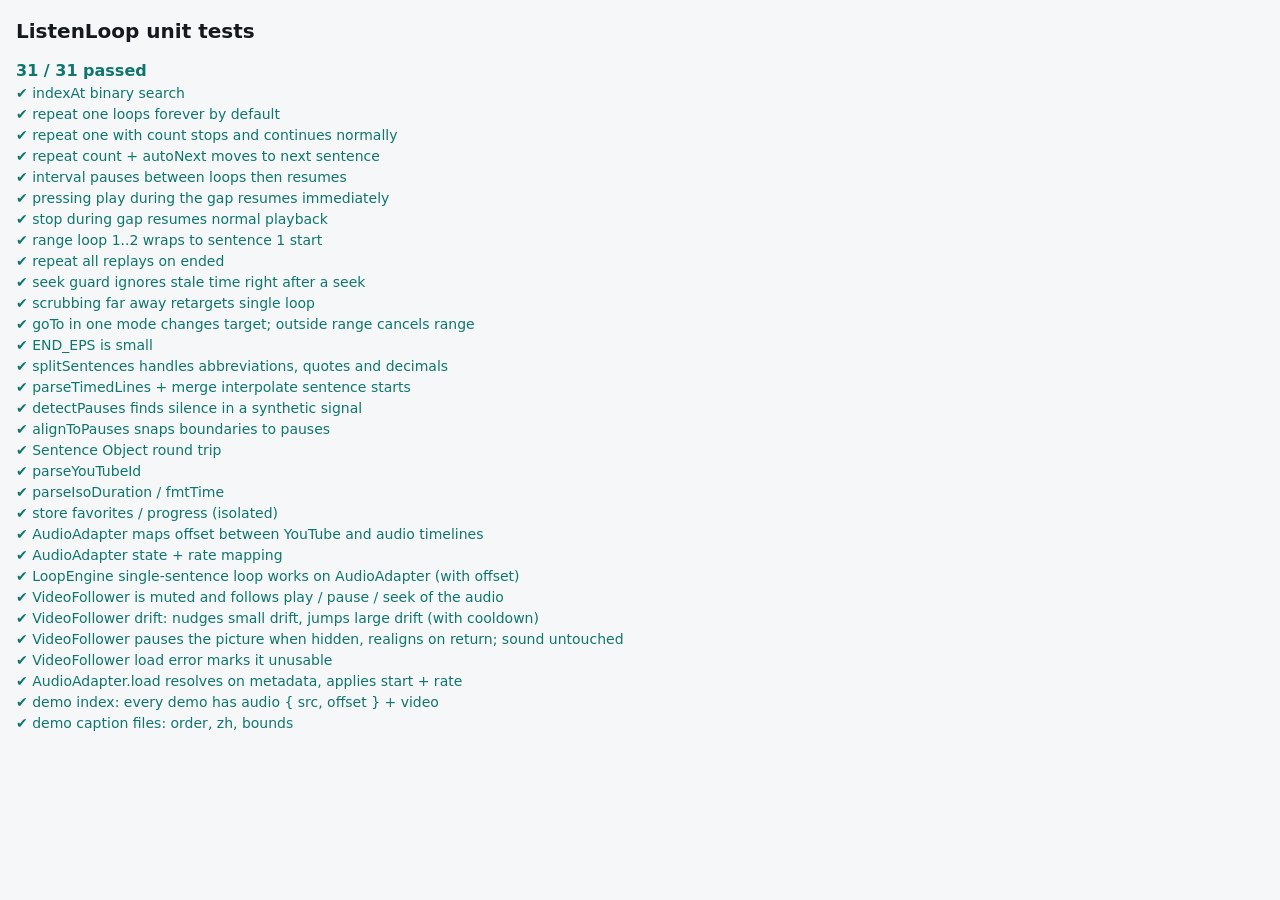
<file: tests.html>
<!doctype html>
<html lang="en">
<head>
<meta charset="utf-8">
<meta name="viewport" content="width=device-width, initial-scale=1">
<title>ListenLoop Tests</title>
<style>
  body { font: 14px/1.5 system-ui, sans-serif; margin: 16px; background: #f6f7f9; color: #15191e; }
  h1 { font-size: 20px; }
  .ok { color: #0f766e; } .fail { color: #c0392b; font-weight: 600; }
  pre { background: #fff; padding: 8px; border-radius: 8px; white-space: pre-wrap; }
  #sum { font-size: 16px; font-weight: 700; }
</style>
</head>
<body>
<h1>ListenLoop unit tests</h1>
<div id="sum">running…</div>
<div id="out"></div>
<script type="module">
import { LoopEngine, END_EPS, SEEK_GUARD_MS } from './js/player/loop-engine.js';
import { indexAt, splitSentences, parseTimedLines, mergeSegmentsToSentences, alignToPauses, detectPauses, toSentenceObjects, fromSentenceObjects } from './js/captions/sync.js';
import { parseYouTubeId, parseIsoDuration, fmtTime } from './js/util.js';
import { store } from './js/store.js';
import { AudioAdapter } from './js/player/audio-adapter.js';
import { STATE } from './js/player/yt-adapter.js';
import { VideoFollower } from './js/player/video-follower.js';

const results = [];
const test = (name, fn) => { try { fn(); results.push([name, true]); } catch (e) { results.push([name, false, e.message]); } };
const eq = (a, b, msg = '') => { const A = JSON.stringify(a), B = JSON.stringify(b); if (A !== B) throw new Error(`${msg} expected ${B} got ${A}`); };
const ok = (c, msg) => { if (!c) throw new Error(msg || 'assertion failed'); };

// ---- fake player + clock ----
function rig(settings = {}) {
  const clock = { now: 0 };
  const p = {
    t: 0, playing: true, seeks: [], plays: 0, pauses: 0,
    getTime() { return this.t; }, seek(s) { this.t = s; this.seeks.push(s); }, play() { this.playing = true; this.plays++; }, pause() { this.playing = false; this.pauses++; },
  };
  const S = { repeatCount: 0, repeatInterval: 0, autoNext: false, ...settings };
  const e = new LoopEngine(p, () => S, () => clock.now);
  e.setSentences([{ start: 0, end: 2 }, { start: 2, end: 5 }, { start: 5, end: 9 }, { start: 9, end: 12 }]);
  /** advance media time by dt seconds (only while playing) and wall clock by dt*1000 ms, ticking every 50 ms */
  const run = (dt) => { for (let x = 0; x < dt; x += 0.05) { clock.now += 50; if (p.playing) p.t += 0.05; e.tick(); } };
  return { p, e, S, clock, run };
}

test('indexAt binary search', () => {
  const s = [{ start: 0 }, { start: 2 }, { start: 5 }];
  eq([indexAt(s, -1), indexAt(s, 0), indexAt(s, 1.9), indexAt(s, 2), indexAt(s, 99)], [-1, 0, 0, 1, 2]);
  eq(indexAt([], 3), -1);
});

test('repeat one loops forever by default', () => {
  const { p, e, run } = rig();
  e.repeatOne(1);
  eq(p.t, 2, 'jumps to start');
  run(3.2); // 2 → 5 then loop
  ok(p.seeks.filter(s => s === 2).length >= 2, 'looped back to sentence start');
  run(9);
  eq(e.mode, 'one'); eq(e.target, 1);
  ok(e.pass >= 3, 'pass count increases');
  ok(p.t >= 2 && p.t < 5, 'stays inside sentence');
});

test('repeat one with count stops and continues normally', () => {
  const { p, e, run } = rig({ repeatCount: 2 });
  e.repeatOne(0);
  run(2.1); // first pass ends → pass 2
  eq(e.pass, 2);
  run(2.2); // second pass ends → done
  eq(e.mode, 'off');
  run(1);
  ok(p.t > 2, 'kept playing into next sentence');
});

test('repeat count + autoNext moves to next sentence', () => {
  const { p, e, run } = rig({ repeatCount: 1, autoNext: true });
  e.repeatOne(0);
  run(2.1);
  eq(e.mode, 'one'); eq(e.target, 1); eq(e.pass, 1);
  ok(Math.abs(p.t - 2) < 0.2, 'at next sentence start');
});

test('interval pauses between loops then resumes', () => {
  const { p, e, run } = rig({ repeatInterval: 1 });
  e.repeatOne(0);
  run(2.0);
  ok(e.waiting, 'waiting during gap'); ok(!p.playing, 'paused during gap');
  eq(p.t, 0, 'already seeked to start');
  run(0.5); ok(e.waiting, 'still waiting at 0.5s');
  run(0.6); ok(!e.waiting && p.playing, 'resumed after 1s');
});

test('pressing play during the gap resumes immediately', () => {
  const { p, e, run } = rig({ repeatInterval: 3 });
  e.repeatOne(0);
  run(2.0);
  ok(e.waiting);
  e.cancelWait(true);
  ok(!e.waiting && p.playing);
});

test('stop during gap resumes normal playback', () => {
  const { p, e, run } = rig({ repeatInterval: 3 });
  e.repeatOne(0); run(2.0);
  e.stop();
  eq(e.mode, 'off'); ok(p.playing, 'playing again');
});

test('range loop 1..2 wraps to sentence 1 start', () => {
  const { p, e, run } = rig();
  e.setRange(2, 1); // reversed order is normalised
  eq(e.range, { a: 1, b: 2 });
  eq(p.t, 2);
  run(7.2); // 2 → 9 then wrap
  ok(p.t >= 2 && p.t < 9, 'inside range');
  ok(p.seeks.filter(s => s === 2).length >= 2, 'wrapped');
});

test('repeat all replays on ended', () => {
  const { p, e } = rig();
  e.setAll();
  p.t = 12;
  ok(e.onEnded(), 'handled');
  eq(p.t, 0);
  e.stop();
  ok(!e.onEnded(), 'off → not handled');
});

test('seek guard ignores stale time right after a seek', () => {
  const { p, e, clock } = rig();
  e.repeatOne(1);
  p.t = 5.5;            // stale value reported right after seek
  clock.now += 100; e.tick();
  eq(p.seeks.length, 1, 'no extra seek while guarded');
  clock.now += SEEK_GUARD_MS; p.t = 2.1; e.tick();
  eq(e.target, 1);
});

test('scrubbing far away retargets single loop', () => {
  const { p, e, clock } = rig();
  e.repeatOne(0);
  clock.now += SEEK_GUARD_MS + 10;
  p.t = 10; e.tick();
  eq(e.target, 3);
});

test('goTo in one mode changes target; outside range cancels range', () => {
  const { e } = rig();
  e.repeatOne(0); e.goTo(2); eq(e.target, 2);
  e.setRange(0, 1); e.goTo(3); eq(e.mode, 'off');
});

test('END_EPS is small', () => ok(END_EPS > 0 && END_EPS < 0.2));

test('splitSentences handles abbreviations, quotes and decimals', () => {
  eq(splitSentences('Hello there. Mr. Smith lives in the U.S. He paid 3.5 dollars! “Really?” she asked. ok'),
    ['Hello there.', 'Mr. Smith lives in the U.S. He paid 3.5 dollars!', '“Really?” she asked. ok']); // no split before lowercase
  eq(splitSentences('One. Two? Three!'), ['One.', 'Two?', 'Three!']);
  eq(splitSentences(''), []);
});

test('parseTimedLines + merge interpolate sentence starts', () => {
  const segs = parseTimedLines('0:00 Hello world. This is\n0:04 a test. Bye\n0:08\nnow.');
  eq(segs.length, 3);
  const out = mergeSegmentsToSentences(segs, 10);
  eq(out.map(s => s.text), ['Hello world.', 'This is a test.', 'Bye now.']);
  ok(out[1].start > 0 && out[1].start < 4, 'interpolated inside first segment');
  ok(out[2].start >= 4 && out[2].start <= 8);
});

test('detectPauses finds silence in a synthetic signal', () => {
  const sr = 8000, s = new Float32Array(sr * 3);
  for (let i = 0; i < s.length; i++) { const t = i / sr; const loud = (t < 1 || t > 1.5); s[i] = loud ? Math.sin(t * 2 * Math.PI * 220) * 0.5 : (Math.random() - 0.5) * 0.001; }
  const { silences } = detectPauses(s, sr);
  ok(silences.some(([a, b]) => Math.abs(a - 1) < 0.05 && Math.abs(b - 1.5) < 0.05), JSON.stringify(silences));
});

test('alignToPauses snaps boundaries to pauses', () => {
  const texts = ['Short one.', 'This is a much longer second sentence here.', 'End.'];
  const sil = [[0, 0.3], [1.2, 1.6], [4.0, 4.5], [5.4, 6]];
  const out = alignToPauses(texts, sil, 6);
  // starts include a 0.12 s lead-in so the first word is not clipped when looping
  eq(out.map(s => [s.start, s.end]), [[0.18, 1.2], [1.48, 4.0], [4.38, 5.4]]);
});

test('Sentence Object round trip', () => {
  const objs = toSentenceObjects([{ start: 1, end: 2, text: 'Hi.', zh: '嗨。' }]);
  eq(Object.keys(objs[0]).sort(), ['confidence', 'end_time', 'language', 'original_text', 'sentence_id', 'source', 'start_time', 'translated_text']);
  const back = fromSentenceObjects(objs);
  eq([back[0].start, back[0].end, back[0].en, back[0].zh, back[0].index], [1, 2, 'Hi.', '嗨。', 0]);
});

test('parseYouTubeId', () => {
  eq(parseYouTubeId('https://www.youtube.com/watch?v=gBYnewP1MmY&t=10'), 'gBYnewP1MmY');
  eq(parseYouTubeId('youtu.be/gBYnewP1MmY'), 'gBYnewP1MmY');
  eq(parseYouTubeId('https://youtube.com/shorts/gBYnewP1MmY'), 'gBYnewP1MmY');
  eq(parseYouTubeId('gBYnewP1MmY'), 'gBYnewP1MmY');
  eq(parseYouTubeId('pie in the sky'), null);
});

test('parseIsoDuration / fmtTime', () => {
  eq(parseIsoDuration('PT1H2M3S'), 3723); eq(parseIsoDuration('PT45S'), 45); eq(parseIsoDuration('bad'), 0);
  eq([fmtTime(75.3), fmtTime(3725)], ['1:15', '1:02:05']);
});

test('store favorites / progress (isolated)', () => {
  const backup = localStorage.getItem('listenloop:v1');
  try {
    store._reset();
    store.addFavorite({ id: 'abcdefghijk', title: 'T' });
    ok(store.isFavorite('abcdefghijk'));
    eq(store.toggleFavorite({ id: 'abcdefghijk' }), false);
    store.saveProgress({ id: 'abcdefghijk', time: 12, addListened: 5 });
    store.saveProgress({ id: 'abcdefghijk', time: 20, addListened: 5 });
    eq(store.getProgress('abcdefghijk').listenedSec, 10);
    eq(store.getProgress('abcdefghijk').time, 20);
    store.setSetting('rate', 1.25); eq(store.settings.rate, 1.25);
    let threw = false; try { store.setSetting('nope', 1); } catch { threw = true; } ok(threw, 'unknown setting rejected');
  } finally {
    if (backup === null) localStorage.removeItem('listenloop:v1'); else localStorage.setItem('listenloop:v1', backup);
    store._reload();
  }
});

// ---- AudioAdapter with a fake media element ----
function fakeMedia() {
  const el = new EventTarget();
  Object.assign(el, {
    currentTime: 0, duration: 60, playbackRate: 1, paused: true, ended: false, readyState: 0, src: '',
    play() { this.paused = false; this.dispatchEvent(new Event('playing')); return Promise.resolve(); },
    pause() { this.paused = true; this.dispatchEvent(new Event('pause')); },
    load() { this.readyState = 1; queueMicrotask(() => this.dispatchEvent(new Event('loadedmetadata'))); },
    removeAttribute() { this.src = ''; },
  });
  el.addEventListener('ratechange', () => {});
  return el;
}

test('AudioAdapter maps offset between YouTube and audio timelines', () => {
  const el = fakeMedia();
  const a = new AudioAdapter(el);
  a.offset = 1.5;                       // YouTube time = audio time + 1.5
  el.currentTime = 10;
  eq(a.getTime(), 11.5, 'getTime adds offset');
  a.seek(20); eq(el.currentTime, 18.5, 'seek subtracts offset');
  a.seek(0.5); eq(el.currentTime, 0, 'never seeks below 0');
  a.seek(999); ok(el.currentTime < 60, 'clamped to duration');
  eq(a.getDuration(), 61.5);
});

test('AudioAdapter state + rate mapping', () => {
  const el = fakeMedia();
  const a = new AudioAdapter(el);
  const states = [];
  a.on('state', s => states.push(s));
  a.play(); ok(a.isPlaying(), 'playing');
  el.dispatchEvent(new Event('waiting')); ok(a.isPlaying(), 'buffering counts as playing');
  a.pause(); ok(!a.isPlaying(), 'paused');
  el.ended = true; el.dispatchEvent(new Event('ended'));
  eq(states, [STATE.PLAYING, STATE.BUFFERING, STATE.PAUSED, STATE.ENDED]);
  a.setRate(3); eq(el.playbackRate, 2, 'rate clamped to 2');
  a.setRate(0.75); eq(a.getRate(), 0.75);
});

test('LoopEngine single-sentence loop works on AudioAdapter (with offset)', () => {
  const el = fakeMedia();
  const a = new AudioAdapter(el);
  a.offset = 0.4;
  const clock = { now: 0 };
  const e = new LoopEngine(a, () => ({ repeatCount: 0, repeatInterval: 0 }), () => clock.now);
  e.setSentences([{ start: 0, end: 2 }, { start: 2, end: 5 }, { start: 5, end: 9 }]);
  e.repeatOne(1);
  ok(Math.abs(el.currentTime - 1.6) < 1e-9, 'jumped to sentence start in audio time');
  let loops = 0;
  for (let x = 0; x < 8; x += 0.05) {
    clock.now += 50;
    if (!el.paused) el.currentTime += 0.05;
    const before = el.currentTime; e.tick(); if (el.currentTime < before - 1) loops++;
  }
  ok(loops >= 2, 'looped back at least twice, got ' + loops);
  ok(a.getTime() >= 2 && a.getTime() < 5.1, 'stays inside sentence');
});

// ---- VideoFollower: muted picture slaved to the audio clock ----
function followerRig() {
  const audio = fakeMedia(), video = fakeMedia();
  video.readyState = 1; video.seeking = false; video.muted = false;
  video.setAttribute = () => {};
  const doc = new EventTarget(); doc.hidden = false;
  const clock = { now: 0 };
  const f = new VideoFollower(video, audio, { now: () => clock.now, doc });
  f.src = 'v.mp4';
  return { audio, video, doc, clock, f };
}

test('VideoFollower is muted and follows play / pause / seek of the audio', () => {
  const { audio, video, f } = followerRig();
  ok(video.muted, 'video muted');
  f.setActive(true);
  audio.currentTime = 12; audio.play();
  ok(!video.paused, 'video plays with audio');
  eq(video.currentTime, 12, 'video jumped to audio time');
  audio.pause();
  ok(video.paused, 'video pauses with audio');
  audio.currentTime = 30; audio.dispatchEvent(new Event('seeked'));
  eq(video.currentTime, 30, 'follows seeks');
});

test('VideoFollower drift: nudges small drift, jumps large drift (with cooldown)', () => {
  const { audio, video, clock, f } = followerRig();
  f.setActive(true);
  audio.currentTime = 10; audio.play();
  clock.now = 5000;
  video.currentTime = 10.15; f.sync();
  ok(video.playbackRate < 1 && video.currentTime === 10.15, 'ahead by 0.15 s → slowed, not jumped');
  video.currentTime = 9.85; f.sync();
  ok(video.playbackRate > 1, 'behind by 0.15 s → sped up');
  video.currentTime = 10.02; f.sync();
  eq(video.playbackRate, 1, 'in sync → normal speed');
  video.currentTime = 8; f.sync();
  eq(video.currentTime, 10, 'behind by 2 s → jumped');
  clock.now += 200; video.currentTime = 8; f.sync();
  eq(video.currentTime, 8, 'no second jump during cooldown (still buffering)');
  clock.now += 1200; f.sync();
  eq(video.currentTime, 10, 'jumps again after cooldown');
  audio.setRate = null; audio.playbackRate = 1.5; video.currentTime = 10; f.sync();
  eq(video.playbackRate, 1.5, 'copies audio speed');
});

test('VideoFollower pauses the picture when hidden, realigns on return; sound untouched', () => {
  const { audio, video, doc, f } = followerRig();
  f.setActive(true);
  audio.currentTime = 5; audio.play();
  doc.hidden = true; doc.dispatchEvent(new Event('visibilitychange'));
  ok(video.paused, 'picture paused while hidden');
  ok(!audio.paused, 'audio keeps playing');
  audio.currentTime = 40; f.sync();
  ok(video.paused, 'tick while hidden does not restart the picture');
  doc.hidden = false; doc.dispatchEvent(new Event('visibilitychange'));
  ok(!video.paused, 'picture resumes');
  eq(video.currentTime, 40, 'picture caught up with the sound');
  f.setActive(false);
  ok(video.paused && !audio.paused, 'inactive (cover view / other page) pauses only the picture');
});

test('VideoFollower load error marks it unusable', () => {
  const { video, f } = followerRig();
  let failed = 0; f.on('fail', () => failed++);
  video.dispatchEvent(new Event('error'));
  ok(f.failed && !f.usable && failed === 1, 'failed → unusable');
  f.load('other.mp4');
  ok(!f.failed, 'new source resets failure');
});

// async checks
(async () => {
  try {
    const el = fakeMedia();
    const a = new AudioAdapter(el);
    let ready = 0; a.on('ready', () => ready++);
    await a.load({ src: 'x.mp4', offset: 0 }, { start: 12, rate: 1.25 });
    ok(a.isReady && ready === 1, 'ready after metadata');
    eq(el.currentTime, 12, 'starts at requested time'); eq(el.playbackRate, 1.25, 'rate applied');
    results.push(['AudioAdapter.load resolves on metadata, applies start + rate', true]);
  } catch (e) { results.push(['AudioAdapter.load resolves on metadata, applies start + rate', false, e.message]); }
  try {
    const idx = await (await fetch('data/demo/index.json')).json();
    for (const it of idx.items) {
      ok(it.audio && /^https:\/\//.test(it.audio.src) && Number.isFinite(it.audio.offset), it.id + ' audio field');
      ok(/^https:\/\/.+\.mp4/.test(it.video || ''), it.id + ' video field');
    }
    results.push(['demo index: every demo has audio { src, offset } + video', true]);
  } catch (e) { results.push(['demo index: every demo has audio { src, offset } + video', false, e.message]); }
  try {
    const idx = await (await fetch('data/demo/index.json')).json();
    for (const it of idx.items) {
      const d = await (await fetch(it.captions)).json();
      const s = d.sentences;
      ok(s.length > 0, it.id + ' empty');
      s.forEach((x, i) => {
        ok(x.end_time > x.start_time, `${it.id} #${i + 1} end>start`);
        ok(x.translated_text, `${it.id} #${i + 1} missing zh`);
        if (i) ok(x.start_time >= s[i - 1].start_time, `${it.id} #${i + 1} order`);
        ok(x.end_time <= it.duration + 1, `${it.id} #${i + 1} beyond duration`);
      });
    }
    results.push(['demo caption files: order, zh, bounds', true]);
  } catch (e) { results.push(['demo caption files: order, zh, bounds', false, e.message]); }
  const pass = results.filter(r => r[1]).length;
  document.getElementById('sum').innerHTML = `<span class="${pass === results.length ? 'ok' : 'fail'}">${pass} / ${results.length} passed</span>`;
  document.getElementById('out').innerHTML = results.map(([n, good, err]) => `<div class="${good ? 'ok' : 'fail'}">${good ? '✔' : '✘'} ${n}${err ? `<pre>${err}</pre>` : ''}</div>`).join('');
  window.__TEST_RESULTS = { pass, total: results.length, failed: results.filter(r => !r[1]) };
})();
</script>
</body>
</html>
</file>
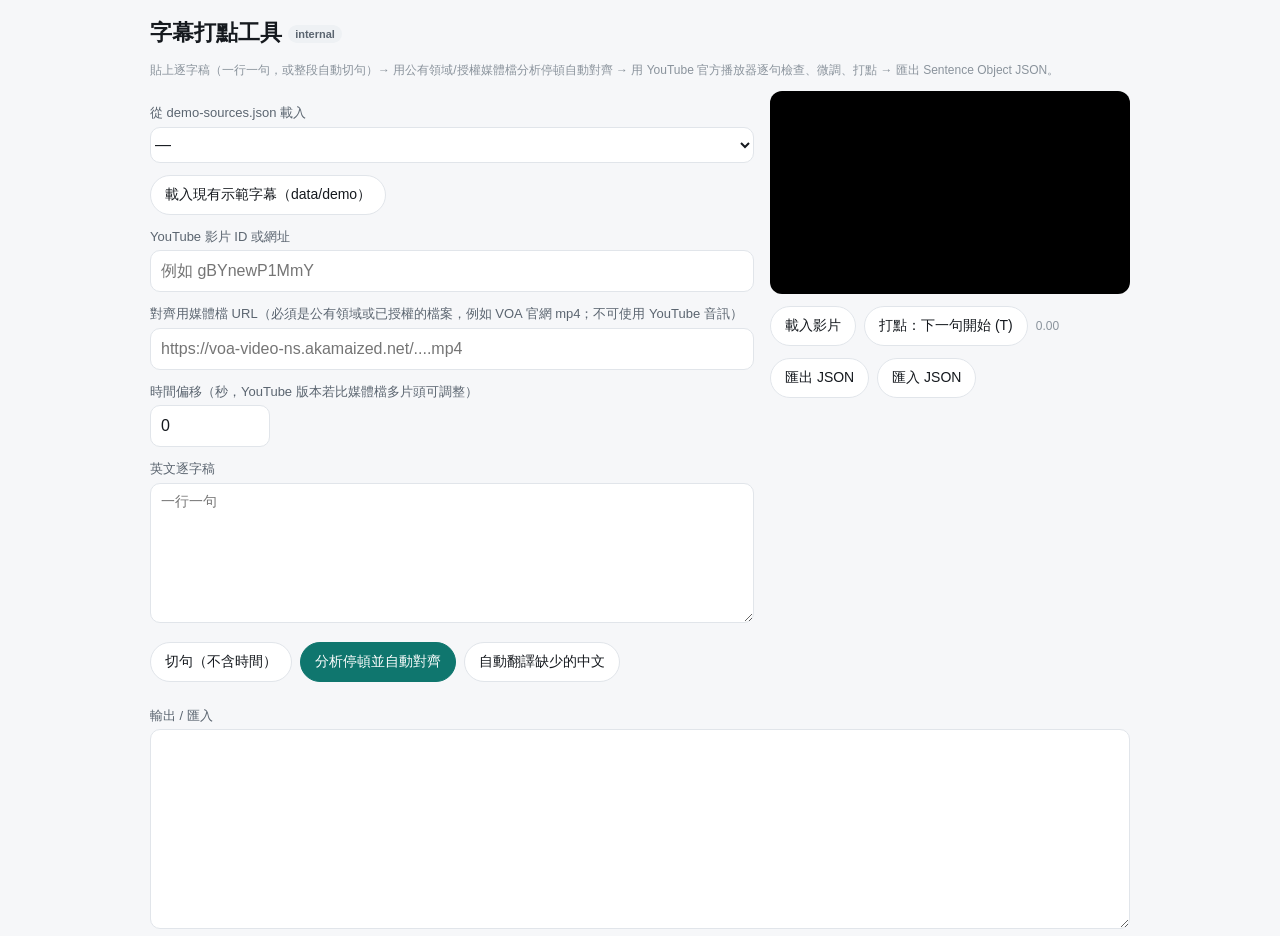
<file: tools/caption-timer.html>
<!doctype html>
<html lang="zh-Hant">
<head>
<meta charset="utf-8">
<meta name="viewport" content="width=device-width, initial-scale=1">
<title>Caption Timer</title>
<link rel="stylesheet" href="../css/app.css">
<style>
  body { padding: 16px; }
  #app { max-width: 980px; }
  h1 { font-size: 22px; margin: 0 0 4px; }
  textarea, input[type=text], input[type=number] { width: 100%; border: 1px solid var(--line); border-radius: 10px; background: var(--surface); padding: 8px 10px; }
  textarea { min-height: 140px; font: 14px/1.45 ui-monospace, Consolas, monospace; }
  label.blk { display: block; font-size: 13px; color: var(--text-2); margin: 12px 0 4px; }
  .bar { display: flex; flex-wrap: wrap; gap: 8px; margin: 12px 0; align-items: center; }
  .grid { display: grid; grid-template-columns: minmax(0, 1fr) 360px; gap: 16px; align-items: start; }
  @media (max-width: 860px) { .grid { grid-template-columns: 1fr; } }
  .yt { position: sticky; top: 8px; }
  .yt .frame { aspect-ratio: 16/9; background: #000; border-radius: 12px; overflow: hidden; }
  .yt .frame iframe, .yt .frame > div { width: 100%; height: 100%; }
  table { width: 100%; border-collapse: collapse; font-size: 13px; }
  td { border-top: 1px solid var(--line); padding: 6px 4px; vertical-align: top; }
  td.n { color: var(--text-3); width: 28px; }
  td.tm { width: 150px; white-space: nowrap; }
  td.tm input { width: 64px; padding: 4px; font-variant-numeric: tabular-nums; }
  tr.cur { background: var(--hl); }
  td .en { font-size: 14px; }
  td input.zh { margin-top: 4px; padding: 4px 8px; }
  .log { font: 12px/1.4 ui-monospace, Consolas, monospace; color: var(--text-2); white-space: pre-wrap; }
  .sm { min-height: 30px; padding: 0 8px; font-size: 12px; }
</style>
</head>
<body>
<div id="app">
  <h1>字幕打點工具 <span class="badge gray">internal</span></h1>
  <p class="tiny">貼上逐字稿（一行一句，或整段自動切句）→ 用公有領域/授權媒體檔分析停頓自動對齊 → 用 YouTube 官方播放器逐句檢查、微調、打點 → 匯出 Sentence Object JSON。</p>

  <div class="grid">
    <div>
      <label class="blk">從 demo-sources.json 載入</label>
      <select id="srcSel" style="width:100%;min-height:36px;border:1px solid var(--line);border-radius:10px;background:var(--surface)"><option value="">—</option></select>
      <div class="bar"><button class="btn" id="loadDemo">載入現有示範字幕（data/demo）</button></div>
      <label class="blk">YouTube 影片 ID 或網址</label>
      <input type="text" id="vid" placeholder="例如 gBYnewP1MmY">
      <label class="blk">對齊用媒體檔 URL（必須是公有領域或已授權的檔案，例如 VOA 官網 mp4；不可使用 YouTube 音訊）</label>
      <input type="text" id="media" placeholder="https://voa-video-ns.akamaized.net/....mp4">
      <label class="blk">時間偏移（秒，YouTube 版本若比媒體檔多片頭可調整）</label>
      <input type="number" id="offset" value="0" step="0.05" style="width:120px">
      <label class="blk">英文逐字稿</label>
      <textarea id="text" placeholder="一行一句"></textarea>
      <div class="bar">
        <button class="btn" id="split">切句（不含時間）</button>
        <button class="btn primary" id="align">分析停頓並自動對齊</button>
        <button class="btn" id="tr">自動翻譯缺少的中文</button>
        <span class="tiny" id="status"></span>
      </div>
    </div>
    <div class="yt">
      <div class="frame"><div id="yt"></div></div>
      <div class="bar">
        <button class="btn" id="load">載入影片</button>
        <button class="btn" id="tap" title="播放中按 T 或此按鈕：標記下一句開始">打點：下一句開始 (T)</button>
        <span class="tiny" id="clock">0.00</span>
      </div>
      <div class="bar">
        <button class="btn" id="export">匯出 JSON</button>
        <button class="btn" id="import">匯入 JSON</button>
      </div>
      <div class="log" id="log"></div>
    </div>
  </div>
  <table id="rows"></table>
  <label class="blk">輸出 / 匯入</label>
  <textarea id="out" style="min-height:200px"></textarea>
</div>

<script type="module">
import { splitSentences, detectPauses, alignToPauses, toSentenceObjects, fromSentenceObjects } from '../js/captions/sync.js';
import { parseYouTubeId, esc } from '../js/util.js';
import { translateTexts } from '../js/translate/index.js';

const $ = (id) => document.getElementById(id);
let rows = [];          // [{start,end,text,zh}]
let player = null, cur = -1, tapIdx = 0, loopRow = -1;
const log = (m) => { $('log').textContent = m + '\n' + $('log').textContent; };
const status = (m) => { $('status').textContent = m; };

let sources = [];
fetch('demo-sources.json').then(r => r.json()).then(d => {
  sources = d.items || [];
  $('srcSel').innerHTML += sources.map((s, i) => `<option value="${i}">${esc(s.title)}</option>`).join('');
}).catch(() => {});
$('srcSel').onchange = () => {
  const s = sources[+$('srcSel').value]; if (!s) return;
  $('vid').value = s.id; $('media').value = s.media; $('text').value = s.texts.join('\n');
};
$('loadDemo').onclick = async () => {
  const id = parseYouTubeId($('vid').value);
  if (!id) return status('先選擇或輸入影片 ID');
  try {
    const d = await (await fetch(`../data/demo/${id}.json`)).json();
    $('out').value = JSON.stringify(d, null, 2);
    $('import').click();
  } catch { status('data/demo 沒有這部影片的字幕'); }
};

function textsFromInput() {
  const raw = $('text').value.trim();
  const lines = raw.split(/\r?\n/).map(l => l.trim()).filter(Boolean);
  return lines.length > 1 ? lines : splitSentences(raw);
}

$('split').onclick = () => {
  const texts = textsFromInput();
  rows = texts.map((text, i) => ({ text, zh: rows[i]?.text === text ? rows[i].zh : '', start: rows[i]?.start ?? 0, end: rows[i]?.end ?? 0 }));
  render();
};

$('align').onclick = async () => {
  const texts = textsFromInput();
  const url = $('media').value.trim();
  if (!url) return status('請填媒體檔 URL');
  status('下載並解碼音訊…');
  try {
    const buf = await (await fetch(url)).arrayBuffer();
    const ctx = new OfflineAudioContext(1, 16000, 16000);
    const audio = await ctx.decodeAudioData(buf);
    const { duration, silences } = detectPauses(audio.getChannelData(0), audio.sampleRate);
    log(`duration ${duration.toFixed(2)}s, ${silences.length} pauses`);
    const off = +$('offset').value || 0;
    const aligned = alignToPauses(texts, silences, duration).map(s => ({ ...s, start: +(s.start + off).toFixed(2), end: +(s.end + off).toFixed(2) }));
    rows = aligned.map((s, i) => ({ ...s, zh: rows.find(r => r.text === s.text)?.zh || '' }));
    render();
    status(`已對齊 ${rows.length} 句（估計值，請逐句檢查）`);
  } catch (e) {
    status('失敗：' + e.message + '（可能是 CORS；可改在媒體網站的頁面執行，或手動打點）');
  }
};

$('tr').onclick = async () => {
  const todo = rows.filter(r => !r.zh);
  if (!todo.length) return status('沒有缺少中文的句子');
  status('翻譯中…');
  try {
    const out = await translateTexts(todo.map(r => r.text));
    todo.forEach((r, i) => { r.zh = out[i]; });
    render(); status(`已翻譯 ${todo.length} 句`);
  } catch (e) { status(e.code === 'pending' ? '翻譯服務待設定（到 App 設定填 Key）' : '翻譯失敗：' + e.message); }
};

function render() {
  $('rows').innerHTML = rows.map((r, i) => `<tr data-i="${i}" class="${i === cur ? 'cur' : ''}">
    <td class="n">${i + 1}</td>
    <td class="tm">
      <input type="number" step="0.05" data-f="start" value="${r.start}"> →
      <input type="number" step="0.05" data-f="end" value="${r.end}"><br>
      <button class="btn sm" data-a="play">▶</button>
      <button class="btn sm" data-a="loop">⟲</button>
      <button class="btn sm" data-a="minus">−.1</button>
      <button class="btn sm" data-a="plus">+.1</button>
    </td>
    <td><div class="en">${esc(r.text)}</div><input type="text" class="zh" data-f="zh" value="${esc(r.zh)}" placeholder="中文"></td>
  </tr>`).join('');
}

$('rows').addEventListener('change', (e) => {
  const tr = e.target.closest('tr'); if (!tr) return;
  const r = rows[+tr.dataset.i]; const f = e.target.dataset.f;
  r[f] = f === 'zh' ? e.target.value : +e.target.value;
  if (f === 'start' && +tr.dataset.i > 0) rows[+tr.dataset.i - 1].end = r.start;
});
$('rows').addEventListener('click', (e) => {
  const b = e.target.closest('[data-a]'); if (!b) return;
  const i = +b.closest('tr').dataset.i, r = rows[i];
  if (b.dataset.a === 'play') { loopRow = -1; playFrom(r.start); }
  if (b.dataset.a === 'loop') { loopRow = loopRow === i ? -1 : i; playFrom(r.start); }
  if (b.dataset.a === 'minus' || b.dataset.a === 'plus') {
    const d = b.dataset.a === 'plus' ? 0.1 : -0.1;
    r.start = +(r.start + d).toFixed(2); if (i > 0) rows[i - 1].end = r.start;
    render(); playFrom(r.start);
  }
});

function playFrom(t) { if (!player) return status('先載入影片'); player.seekTo(t, true); player.playVideo(); }

$('load').onclick = () => {
  const id = parseYouTubeId($('vid').value);
  if (!id) return status('影片 ID 無效');
  if (player) { player.loadVideoById(id); return; }
  const s = document.createElement('script'); s.src = 'https://www.youtube.com/iframe_api';
  window.onYouTubeIframeAPIReady = () => {
    player = new YT.Player('yt', { videoId: id, playerVars: { playsinline: 1, rel: 0, origin: location.origin } });
    setInterval(tick, 50);
  };
  document.head.appendChild(s);
};

function tick() {
  if (!player?.getCurrentTime) return;
  const t = player.getCurrentTime();
  $('clock').textContent = t.toFixed(2) + 's';
  if (loopRow >= 0 && rows[loopRow] && t >= rows[loopRow].end - 0.05) player.seekTo(rows[loopRow].start, true);
  let i = -1; rows.forEach((r, k) => { if (r.start <= t) i = k; });
  if (i !== cur) { cur = i; document.querySelectorAll('#rows tr').forEach(tr => tr.classList.toggle('cur', +tr.dataset.i === cur)); }
}

function tap() {
  if (!player) return;
  const t = +player.getCurrentTime().toFixed(2);
  if (tapIdx >= rows.length) tapIdx = 0;
  rows[tapIdx].start = t; if (tapIdx > 0) rows[tapIdx - 1].end = t;
  if (tapIdx === rows.length - 1) rows[tapIdx].end = Math.max(rows[tapIdx].end, t + 2);
  status(`第 ${tapIdx + 1} 句開始 = ${t}`); tapIdx++; render();
}
$('tap').onclick = tap;
document.addEventListener('keydown', (e) => { if (e.key === 't' && !e.target.closest('input,textarea')) tap(); });

$('export').onclick = () => {
  const id = parseYouTubeId($('vid').value) || '';
  const data = { content_id: id, language: 'en', source: 'transcript', timing: 'reviewed', sentences: toSentenceObjects(rows, { source: 'transcript' }) };
  $('out').value = JSON.stringify(data, null, 2);
  $('out').select();
};
$('import').onclick = () => {
  try {
    const d = JSON.parse($('out').value);
    if (d.content_id) $('vid').value = d.content_id;
    rows = fromSentenceObjects(d.sentences).map(s => ({ start: s.start, end: s.end, text: s.en, zh: s.zh }));
    $('text').value = rows.map(r => r.text).join('\n');
    render(); status(`已匯入 ${rows.length} 句`);
  } catch (e) { status('JSON 格式錯誤：' + e.message); }
};
</script>
</body>
</html>
</file>
<file: css/app.css>
/* ListenLoop — mobile-first styles */
:root {
  --bg: #f6f7f9;
  --surface: #ffffff;
  --surface-2: #eef1f4;
  --text: #15191e;
  --text-2: #5b6570;
  --text-3: #8a939c;
  --line: #e1e5ea;
  --accent: #0f766e;
  --accent-ink: #ffffff;
  --accent-soft: #d7efec;
  --hl: #fff4c2;            /* current sentence highlight */
  --hl-line: #e0a800;
  --cap-en: var(--text);
  --cap-zh: var(--text-2);
  --danger: #c0392b;
  --warn-bg: #fff6e0;
  --warn-ink: #7a5200;
  --radius: 14px;
  --font-scale: 1;
  --tabbar-h: 60px;
  --safe-b: env(safe-area-inset-bottom, 0px);
  --app-w: 720px;
  color-scheme: light;
}
@media (prefers-color-scheme: dark) {
  :root:not([data-theme="light"]) {
    --bg: #0e1114; --surface: #171b20; --surface-2: #21262d; --text: #e9edf1; --text-2: #a3adb8;
    --text-3: #77818c; --line: #2a3038; --accent: #2dd4bf; --accent-ink: #062a26; --accent-soft: #133b37;
    --hl: #3a3215; --hl-line: #f5c84c; --warn-bg: #3a2e10; --warn-ink: #f5d48a; color-scheme: dark;
  }
}
:root[data-theme="dark"] {
  --bg: #0e1114; --surface: #171b20; --surface-2: #21262d; --text: #e9edf1; --text-2: #a3adb8;
  --text-3: #77818c; --line: #2a3038; --accent: #2dd4bf; --accent-ink: #062a26; --accent-soft: #133b37;
  --hl: #3a3215; --hl-line: #f5c84c; --warn-bg: #3a2e10; --warn-ink: #f5d48a; color-scheme: dark;
}

* { box-sizing: border-box; }
html, body { margin: 0; height: 100%; }
body {
  background: var(--bg); color: var(--text);
  font: 16px/1.5 -apple-system, BlinkMacSystemFont, "Segoe UI", "PingFang TC", "Noto Sans TC", "Microsoft JhengHei", sans-serif;
  -webkit-text-size-adjust: 100%;
  -webkit-tap-highlight-color: transparent;
}
button, input, select { font: inherit; color: inherit; }
button { cursor: pointer; }
a { color: var(--accent); }
img { display: block; max-width: 100%; }
[hidden] { display: none !important; }
.sr-only { position: absolute; width: 1px; height: 1px; overflow: hidden; clip: rect(0 0 0 0); white-space: nowrap; }

#app { max-width: var(--app-w); margin: 0 auto; min-height: 100%; position: relative; }
#view { padding: 0 16px calc(var(--safe-b) + 96px); outline: none; }

/* ---------- Common ---------- */
.page-head { display: flex; align-items: center; justify-content: space-between; gap: 12px; padding: 18px 0 10px; }
.page-head h1 { font-size: 24px; margin: 0; letter-spacing: -.01em; flex: 1; }
.page-head .back { margin-left: -10px; }
.head-actions { display: flex; align-items: center; gap: 2px; margin-right: -8px; }
.brand { display: flex; align-items: center; gap: 10px; }
.brand svg { width: 32px; height: 32px; }
.brand b { font-size: 22px; letter-spacing: -.02em; }
h2.section { font-size: 17px; margin: 22px 0 10px; display: flex; align-items: baseline; justify-content: space-between; }
h2.section small { font-size: 13px; font-weight: 400; color: var(--text-3); }
.muted { color: var(--text-2); }
.tiny { font-size: 12px; color: var(--text-3); }

.btn {
  display: inline-flex; align-items: center; justify-content: center; gap: 6px;
  min-height: 40px; padding: 0 14px; border-radius: 999px; border: 1px solid var(--line);
  background: var(--surface); color: var(--text); font-size: 14px; white-space: nowrap;
}
.btn.primary { background: var(--accent); border-color: var(--accent); color: var(--accent-ink); }
.btn.ghost { background: transparent; }
.btn.danger { color: var(--danger); }
.btn:disabled { opacity: .45; cursor: not-allowed; }
.btn svg { width: 18px; height: 18px; }
.icon-btn {
  width: 44px; height: 44px; border-radius: 50%; border: 0; background: transparent;
  display: inline-flex; align-items: center; justify-content: center; color: var(--text);
}
.icon-btn svg { width: 24px; height: 24px; }
.icon-btn.on { color: var(--accent); }
.icon-btn:disabled { opacity: .35; }

.chip {
  display: inline-flex; align-items: center; height: 32px; padding: 0 12px; border-radius: 999px;
  border: 1px solid var(--line); background: var(--surface); font-size: 13px; color: var(--text-2); white-space: nowrap;
}
.chip.on { background: var(--accent); border-color: var(--accent); color: var(--accent-ink); }
.chips { display: flex; gap: 8px; overflow-x: auto; padding: 2px 0 4px; scrollbar-width: none; }
.chips::-webkit-scrollbar { display: none; }

.notice {
  border-radius: 12px; padding: 12px 14px; font-size: 14px; background: var(--warn-bg); color: var(--warn-ink);
  display: flex; gap: 10px; align-items: flex-start;
}
.notice.info { background: var(--accent-soft); color: var(--text); }
.notice svg { flex: none; width: 20px; height: 20px; margin-top: 1px; }
.empty { text-align: center; padding: 40px 16px; color: var(--text-2); }
.empty svg { width: 48px; height: 48px; opacity: .4; margin: 0 auto 8px; }

/* ---------- Search ---------- */
.search {
  display: flex; align-items: center; gap: 8px; background: var(--surface); border: 1px solid var(--line);
  border-radius: 999px; padding: 0 6px 0 14px; height: 46px;
}
.search svg { width: 20px; height: 20px; color: var(--text-3); flex: none; }
.search input { flex: 1; min-width: 0; border: 0; background: transparent; outline: none; font-size: 16px; }
.search .icon-btn { width: 36px; height: 36px; }
.search-tabs { margin: 10px 0 4px; }

/* ---------- Lists / cards ---------- */
.rail { display: flex; gap: 12px; overflow-x: auto; padding: 2px 0 6px; scroll-snap-type: x mandatory; scrollbar-width: none; }
.rail::-webkit-scrollbar { display: none; }
.rail > * { scroll-snap-align: start; }
.card-v { width: 220px; flex: none; text-decoration: none; color: inherit; }
.thumb { position: relative; border-radius: 12px; overflow: hidden; background: var(--surface-2); aspect-ratio: 16 / 9; }
.thumb img { width: 100%; height: 100%; object-fit: cover; }
.thumb .dur {
  position: absolute; right: 6px; bottom: 6px; background: rgba(0,0,0,.78); color: #fff;
  font-size: 11px; padding: 1px 5px; border-radius: 4px; font-variant-numeric: tabular-nums;
}
.thumb .bar { position: absolute; left: 0; right: 0; bottom: 0; height: 3px; background: rgba(255,255,255,.35); }
.thumb .bar i { display: block; height: 100%; background: var(--accent); }
.card-v .t { font-size: 14px; font-weight: 600; margin-top: 8px; line-height: 1.35; display: -webkit-box; -webkit-line-clamp: 2; -webkit-box-orient: vertical; overflow: hidden; }
.card-v .m { font-size: 12px; color: var(--text-3); margin-top: 2px; }

.list { display: flex; flex-direction: column; gap: 14px; }
.row { display: flex; gap: 12px; align-items: flex-start; color: inherit; text-decoration: none; }
.row .thumb { width: 168px; flex: none; }
.row .body { flex: 1; min-width: 0; }
.row .t { font-size: 15px; font-weight: 600; line-height: 1.35; display: -webkit-box; -webkit-line-clamp: 2; -webkit-box-orient: vertical; overflow: hidden; }
.row .ch { display: flex; align-items: center; gap: 6px; font-size: 13px; color: var(--text-2); margin-top: 4px; }
.row .ch img { width: 20px; height: 20px; border-radius: 50%; }
.row .m { font-size: 12px; color: var(--text-3); margin-top: 2px; }
.row .actions { display: flex; gap: 4px; margin-top: 4px; }
.row .actions .icon-btn { width: 36px; height: 36px; }
.row .actions .icon-btn svg { width: 20px; height: 20px; }
@media (max-width: 420px) { .row .thumb { width: 136px; } .row .t { font-size: 14px; } }

.badge {
  display: inline-block; font-size: 11px; font-weight: 600; padding: 1px 7px; border-radius: 999px;
  background: var(--accent-soft); color: var(--accent); vertical-align: middle;
}
:root[data-theme="dark"] .badge { color: var(--accent); }
.badge.gray { background: var(--surface-2); color: var(--text-2); }

.channels { display: flex; gap: 16px; overflow-x: auto; padding: 4px 0 8px; scrollbar-width: none; }
.channels::-webkit-scrollbar { display: none; }
.channel { width: 84px; flex: none; text-align: center; background: none; border: 0; padding: 0; color: inherit; }
.channel img { width: 72px; height: 72px; border-radius: 50%; margin: 0 auto 6px; background: var(--surface-2); }
.channel .n { font-size: 12px; font-weight: 600; line-height: 1.3; display: -webkit-box; -webkit-line-clamp: 2; -webkit-box-orient: vertical; overflow: hidden; }
.channel .s { font-size: 11px; color: var(--text-3); }
.more { display: flex; justify-content: center; padding: 14px 0; }
.spinner { width: 22px; height: 22px; border-radius: 50%; border: 3px solid var(--line); border-top-color: var(--accent); animation: spin .8s linear infinite; margin: 20px auto; }
@keyframes spin { to { transform: rotate(360deg); } }

/* ---------- Player route ---------- */
body.route-player .mini-bar { display: none !important; }
body.route-player #view {
  padding: 0; height: 100vh; height: 100dvh; display: flex; flex-direction: column; overflow: hidden;
}
#playerDock { position: fixed; z-index: 20; background: #000; }
/* video never taller than ~48% of the viewport, so captions keep room on short screens */
:root { --video-w: min(100vw, var(--app-w), 85.3vh); }
body.route-player #playerDock { top: 0; left: 50%; transform: translateX(-50%); width: var(--video-w); }
body:not(.route-player) #playerDock { left: -9999px; top: 0; width: 320px; visibility: hidden; } /* only while paused */
.dock-frame { position: relative; width: 100%; aspect-ratio: 16 / 9; }
.dock-frame iframe, .dock-frame #ytHost { position: absolute; inset: 0; width: 100%; height: 100%; border: 0; }
.video-spacer { flex: none; width: var(--video-w); margin: 0 auto; aspect-ratio: 16 / 9; background: #000; }

.p-info {
  flex: none; padding: 14px 10px 14px 16px; display: flex; gap: 8px; align-items: center;
  border-bottom: 1px solid var(--line);
}
.p-info .tt { flex: 1; min-width: 0; }
.p-info h1 { font-size: 19px; margin: 0; line-height: 1.35; letter-spacing: -.01em; display: -webkit-box; -webkit-line-clamp: 3; -webkit-box-orient: vertical; overflow: hidden; }
.p-info .ch { font-size: 14px; color: var(--text-2); margin-top: 4px; }
.p-actions { flex: none; display: flex; align-items: center; gap: 2px; }
.p-actions .icon-btn { width: 44px; height: 44px; }
.p-actions .icon-btn.on { color: var(--accent); background: var(--accent-soft); }
.speed-btn { min-width: 52px; height: 34px; border-radius: 999px; border: 1px solid var(--line); background: var(--surface); font-size: 13px; font-weight: 600; font-variant-numeric: tabular-nums; }
/* source switch: YouTube video ⇄ own audio */
.src-row { flex: none; display: flex; align-items: center; gap: 10px; padding: 8px 16px; border-bottom: 1px solid var(--line); }
.src-row:not(.has-seg) { padding-top: 6px; padding-bottom: 6px; }
.seg[hidden] { display: none; }
.src-note { flex: 1; min-width: 0; font-size: 12px; line-height: 1.4; color: var(--text-3); }
.seg { flex: none; display: inline-flex; padding: 2px; border-radius: 999px; background: var(--surface-2, rgba(127,127,127,.12)); border: 1px solid var(--line); }
.seg button {
  display: inline-flex; align-items: center; gap: 4px; min-height: 32px; padding: 0 12px; border: 0; border-radius: 999px;
  background: transparent; color: var(--text-2); font-size: 13px; font-weight: 600;
}
.seg button svg { width: 15px; height: 15px; }
.seg button.on { background: var(--surface); color: var(--accent); box-shadow: 0 1px 3px rgba(0,0,0,.15); }

/* audio panel: replaces the (paused, hidden) YouTube player inside the dock */
#playerDock.audio-mode #ytHost { visibility: hidden; }
.audio-panel {
  position: absolute; inset: 0; overflow: hidden; color: #fff; background: #0b1f1d;
  display: flex; flex-direction: column; justify-content: space-between; padding: 10px 14px 8px;
}
.audio-panel[hidden] { display: none; }
.ap-bg { position: absolute; inset: -20px; background: center / cover no-repeat; filter: blur(18px) brightness(.45) saturate(1.2); }
.ap-top, .ap-ctrls, .ap-seek { position: relative; }
.ap-badge { display: inline-flex; align-items: center; gap: 5px; font-size: 12px; font-weight: 600; padding: 4px 10px; border-radius: 999px; background: rgba(255,255,255,.16); }
.ap-badge svg { width: 14px; height: 14px; }
.ap-ctrls { display: flex; align-items: center; justify-content: center; gap: clamp(4px, 3vw, 18px); }
.ap-btn { width: 44px; height: 44px; border: 0; border-radius: 50%; background: transparent; color: #fff; display: inline-flex; align-items: center; justify-content: center; }
.ap-btn svg { width: 24px; height: 24px; }
.ap-btn:active { background: rgba(255,255,255,.15); }
.ap-play { width: 60px; height: 60px; background: rgba(255,255,255,.95); color: #0b1f1d; }
.ap-play svg { width: 30px; height: 30px; }
.ap-play:active { background: #fff; }
.ap-seek { display: flex; align-items: center; gap: 8px; }
.ap-seek input { flex: 1; min-width: 0; accent-color: #5eead4; height: 28px; }
.ap-time { font-size: 12px; font-variant-numeric: tabular-nums; min-width: 34px; text-align: center; opacity: .9; }

/* demo picture: muted video that follows the audio; the panel floats over it */
.dock-video { position: absolute; inset: 0; width: 100%; height: 100%; object-fit: contain; background: #000; display: none; pointer-events: none; }
#playerDock.video-view .dock-video { display: block; }
.audio-panel.ap-over-video { background: linear-gradient(to bottom, rgba(0,0,0,.4), rgba(0,0,0,.25) 30%, rgba(0,0,0,.25) 55%, rgba(0,0,0,.65)); transition: opacity .3s; }
.ap-over-video .ap-bg, .ap-over-video .ap-badge { display: none; }
.ap-over-video .ap-play { background: rgba(0,0,0,.45); color: #fff; }
.ap-over-video .ap-btn svg { filter: drop-shadow(0 1px 2px rgba(0,0,0,.6)); }
.audio-panel.ap-idle { opacity: 0; }

.mini-bar.is-playing .t small { color: var(--accent); }

.loop-status {
  flex: none; display: flex; align-items: center; justify-content: space-between; gap: 8px;
  padding: 4px 8px 4px 16px; background: var(--accent-soft); color: var(--accent); font-size: 13px; font-weight: 600; font-variant-numeric: tabular-nums;
}
.loop-status .sm-btn { min-height: 32px; padding: 0 10px; font-size: 13px; color: var(--accent); border-color: transparent; }
.loop-status .sm-btn svg { width: 16px; height: 16px; }

.captions { flex: 1; overflow-y: auto; overscroll-behavior: contain; padding: 8px 0 40vh; position: relative; scroll-behavior: smooth; }
.cap {
  display: flex; gap: 6px; align-items: flex-start; padding: 10px 6px 10px 16px; border-left: 3px solid transparent;
  cursor: pointer; user-select: none; -webkit-user-select: none; -webkit-touch-callout: none;
  transition: background-color .15s;
}
.cap .tx { flex: 1; min-width: 0; }
.cap .en { color: var(--cap-en); font-size: calc(17px * var(--font-scale)); line-height: 1.45; }
.cap .zh { color: var(--cap-zh); font-size: calc(14.5px * var(--font-scale)); line-height: 1.5; margin-top: 2px; }
.cap .time { font-size: 11px; color: var(--text-3); font-variant-numeric: tabular-nums; margin-top: 2px; }
.cap .rep { width: 40px; height: 40px; flex: none; color: var(--text-3); }
.cap .rep.on { color: var(--accent); }
.cap.played .en, .cap.played .zh { opacity: .55; }
.cap.current { background: var(--hl); border-left-color: var(--hl-line); }
.cap.current .en { font-weight: 600; }
.cap.in-range { box-shadow: inset 3px 0 0 var(--accent); }
.cap.range-anchor { outline: 2px dashed var(--accent); outline-offset: -2px; }
body.cap-en .cap .zh { display: none; }
body.cap-zh .cap .en { display: none; }
body.cap-blind .cap:not(.played) .en { filter: blur(6px); }
.cap-empty { padding: 20px 16px; }
.cap-empty .notice { margin-bottom: 10px; }
.resume-auto {
  position: sticky; bottom: 12px; margin: 0 auto; display: flex; width: max-content;
  box-shadow: 0 4px 14px rgba(0,0,0,.18);
}

/* ---------- Mini bar ---------- */
.mini-bar {
  position: fixed; left: 50%; transform: translateX(-50%); width: calc(min(100%, var(--app-w)) - 16px);
  bottom: calc(var(--safe-b) + 12px); z-index: 29;
  display: flex; align-items: center; gap: 10px; padding: 6px 10px 6px 6px; border-radius: 14px;
  background: var(--surface); border: 1px solid var(--line); box-shadow: 0 6px 20px rgba(0,0,0,.12); text-align: left;
}
.mini-bar img { width: 64px; height: 36px; object-fit: cover; border-radius: 8px; flex: none; }
.mini-bar .t { flex: 1; min-width: 0; font-size: 13px; font-weight: 600; white-space: nowrap; overflow: hidden; text-overflow: ellipsis; }
.mini-bar .t small { display: block; font-weight: 400; color: var(--text-3); font-size: 11px; }
.mini-bar svg { width: 22px; height: 22px; color: var(--accent); flex: none; }

/* ---------- Sheets ---------- */
.sheet-backdrop { position: fixed; inset: 0; z-index: 60; background: rgba(0,0,0,.4); display: flex; align-items: flex-end; justify-content: center; }
.sheet {
  width: min(100%, var(--app-w)); max-height: 80vh; overflow-y: auto; background: var(--surface);
  border-radius: 18px 18px 0 0; padding: 8px 16px calc(16px + var(--safe-b));
}
.sheet .grab { width: 40px; height: 5px; border-radius: 3px; background: var(--line); margin: 4px auto 10px; }
.sheet h3 { margin: 4px 0 10px; font-size: 16px; }
.sheet .opts { display: flex; flex-wrap: wrap; gap: 8px; margin-bottom: 14px; }
.sheet .opts .chip { cursor: pointer; height: 38px; padding: 0 14px; font-size: 14px; }

/* ---------- Settings ---------- */
.group { background: var(--surface); border: 1px solid var(--line); border-radius: var(--radius); margin: 0 0 18px; overflow: hidden; }
.group-title { font-size: 13px; color: var(--text-3); margin: 18px 4px 6px; text-transform: uppercase; letter-spacing: .04em; }
.field { display: flex; align-items: center; justify-content: space-between; gap: 12px; padding: 12px 14px; border-top: 1px solid var(--line); }
.group > .field:first-child { border-top: 0; }
.field label, .field .lbl { flex: 1; min-width: 0; font-size: 15px; }
.field .hint { display: block; font-size: 12px; color: var(--text-3); margin-top: 2px; }
.field select, .field input[type="text"], .field input[type="password"], .field input[type="number"] {
  max-width: 55%; min-height: 36px; border: 1px solid var(--line); border-radius: 10px; background: var(--surface-2); padding: 0 10px;
}
.field input[type="password"], .field input[type="text"] { width: 55%; }
.field input[type="color"] { width: 44px; height: 32px; border: 1px solid var(--line); border-radius: 8px; padding: 2px; background: var(--surface); }
.field > span:not(.switch):not(.status):not(.lbl) { display: flex; gap: 6px; align-items: center; flex: none; }
.field > span select { max-width: none; }
.field.col { flex-direction: column; align-items: stretch; }
.field.col input { width: 100%; max-width: none; }
.switch { position: relative; width: 50px; height: 30px; flex: none; }
.switch input { position: absolute; opacity: 0; inset: 0; margin: 0; cursor: pointer; z-index: 1; }
.switch span { position: absolute; inset: 0; border-radius: 999px; background: var(--line); transition: background .15s; }
.switch span::after { content: ""; position: absolute; top: 3px; left: 3px; width: 24px; height: 24px; border-radius: 50%; background: #fff; box-shadow: 0 1px 3px rgba(0,0,0,.3); transition: transform .15s; }
.switch input:checked + span { background: var(--accent); }
.switch input:checked + span::after { transform: translateX(20px); }
.switch input:focus-visible + span { outline: 2px solid var(--accent); outline-offset: 2px; }
.status { font-size: 12px; padding: 2px 8px; border-radius: 999px; white-space: nowrap; }
.status.ok { background: var(--accent-soft); color: var(--accent); }
.status.pending { background: var(--warn-bg); color: var(--warn-ink); }
.status.err { background: #fde2df; color: var(--danger); }

/* ---------- Toast ---------- */
.toast {
  position: fixed; left: 50%; transform: translateX(-50%); bottom: calc(var(--safe-b) + 84px); z-index: 80;
  background: #1f2429; color: #fff; padding: 10px 16px; border-radius: 12px; font-size: 14px; max-width: calc(100% - 32px);
  box-shadow: 0 6px 20px rgba(0,0,0,.25);
}
body.route-player .toast { bottom: 24px; }

:focus-visible { outline: 2px solid var(--accent); outline-offset: 2px; }
</file>
